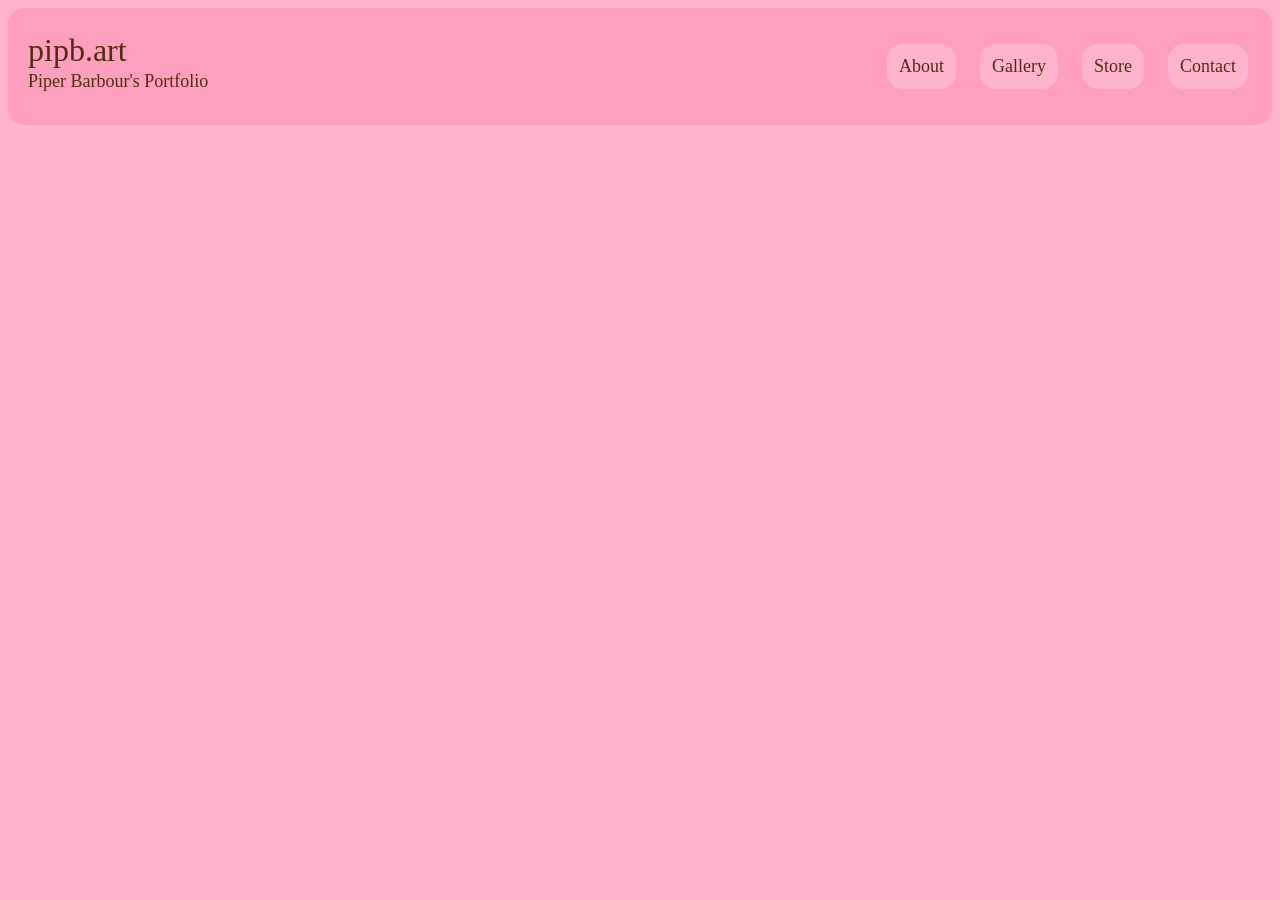
<file: index.html>
<!DOCTYPE html>
<!--Site to display art, portfolio type shit
    by Piper Barbour-->
<html>
    <head>
        <title>pipyea art</title>
        <link rel="stylesheet" href="styling.css">
    <!--<script src="" defer></script> -->
        <meta charset="UTF-8" name="viewport" 
            content="width=device-width, initial-scale=1.0">
        <script src="https://code.jquery.com/jquery-1.10.2.js"></script>
    </head>
    <body>
        <!--Navigation bar-->
        <div id="nav-placeholder">
        </div>
        <script>
            $(function(){
                $("#nav-placeholder").load("nav.html");
            });
        </script>

    
    </body>
</html>
</file>
<file: styling.css>
header {
    display: flex;
    padding: 0.5rem 0rem 0.5rem 0.75rem;
    background-color: rgb(255, 159, 191);
    border-radius: 1rem;
    color: rgb(78, 47, 18);
}

.name {
    margin-top: 1rem;
    margin-left: 0.5rem;
    font-size: xx-large;
}

.subName {
    margin-top: 0.15rem;
    font-size: large;
    margin-left: 0.5rem;
}

nav {
    display: flex;
    margin-left: auto;
    margin-right: 0.75rem;
    position: sticky;
    top: 0;
}

.navList {
    display: flex;
    list-style: none;
}

.navItem {
    padding: 0.75rem;
    margin: 0.75rem;
    font-size: large;
    background-color: rgb(255, 180, 205);
    border-radius: 1rem;
}

a:link, a:visited {
    text-decoration: none;
    color: rgb(78, 47, 18);
}

a:hover, a:active {
    text-decoration: underline;
    color: rgb(78, 47, 18);
}

body {
    background-color: rgb(255, 180, 205);
}

li{
    list-style-type:none;
    margin-right:10px;
    margin-bottom:10px;
    float:left;
}

/* FILTERS */
#filters {
    text-align: center;
    margin: 20px;
}

#filters button {
    padding: 10px 20px;
    margin: 5px;
    border: none;
    border-radius: 8px;
    cursor: pointer;
    font-size: 16px;
    color: rgb(78, 47, 18);
}

/* GALLERY GRID */
#gallery {
    display: grid;
    grid-template-columns: repeat(auto-fill, minmax(250px, 1fr));
    gap: 16px;
    padding: 16px;
}

/* IMAGES */
#gallery img {
    width: 100%;
    height: 100%;
    object-fit: cover;
    border-radius: 10px;

    box-shadow: 0 4px 10px rgba(0,0,0,0.15);

    cursor: pointer;

    transition: transform 0.2s ease, box-shadow 0.2s ease;

    /* performance improvements */
    will-change: transform;
}

#gallery img:hover {
    transform: scale(1.03);
    box-shadow: 0 8px 20px rgba(0,0,0,0.2);
}

/* LIGHTBOX */
#lightbox {
    display: none;
    position: fixed;
    inset: 0;
    background: rgba(0,0,0,0.9);
    justify-content: center;
    align-items: center;
    z-index: 9999;
}

#lightbox img {
    max-width: 90%;
    max-height: 90%;
    border-radius: 10px;
}

#close {
    position: absolute;
    top: 20px;
    right: 30px;
    font-size: 3rem;
    color: white;
    cursor: pointer;
    user-select: none;
}

/* RESPONSIVE GRID ADJUSTMENTS */
@media (max-width: 900px) {
    #gallery {
        grid-template-columns: repeat(auto-fill, minmax(200px, 1fr));
    }
}

@media (max-width: 600px) {
    #gallery {
        grid-template-columns: repeat(auto-fill, minmax(150px, 1fr));
    }
}
</file>
